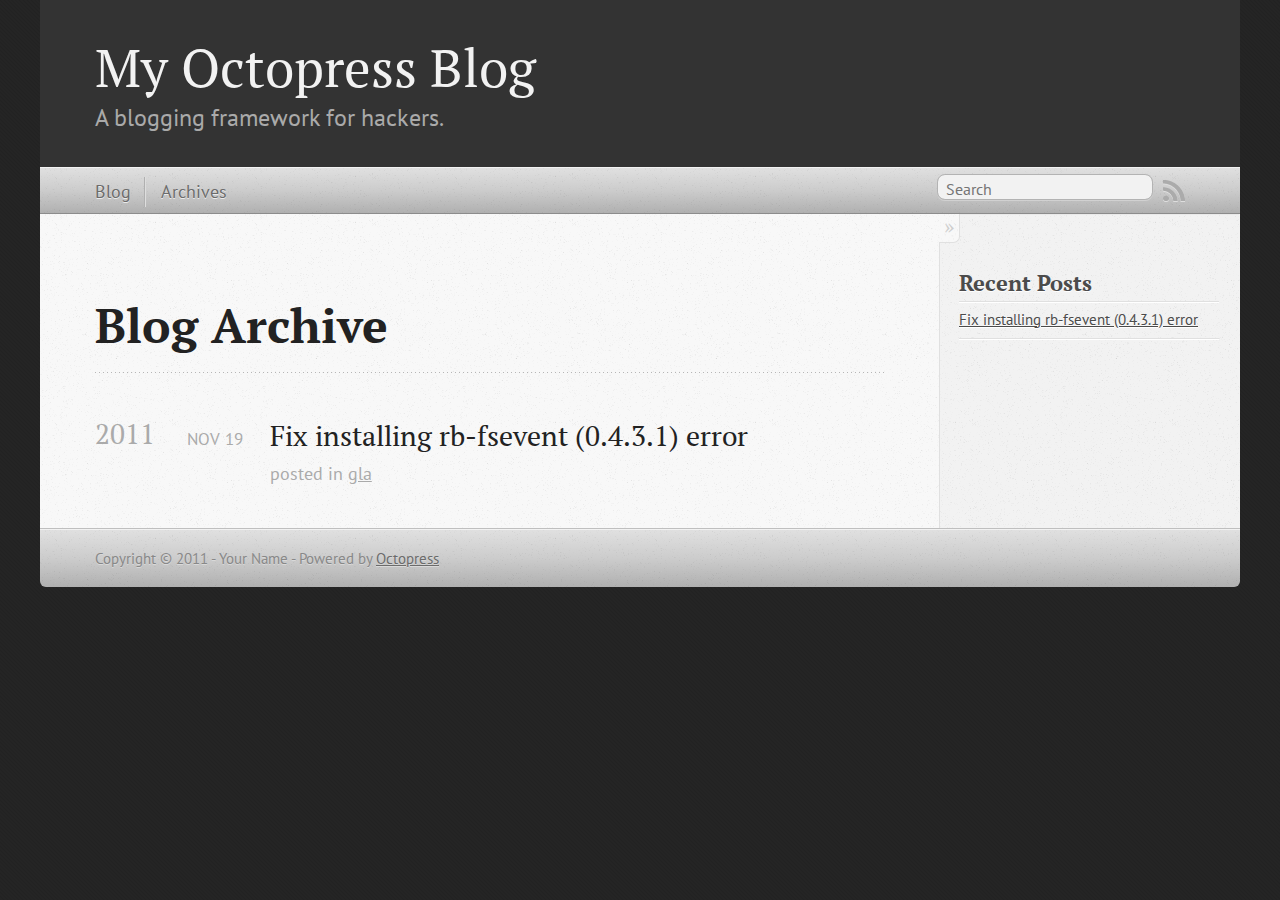
<file: blog/archives/index.html>
<!DOCTYPE html>
<!--[if IEMobile 7 ]><html class="no-js iem7"><![endif]-->
<!--[if lt IE 9]><html class="no-js lte-ie8"><![endif]-->
<!--[if (gt IE 8)|(gt IEMobile 7)|!(IEMobile)|!(IE)]><!--><html class="no-js" lang="en"><!--<![endif]-->
<head>
  <meta charset="utf-8">
  <title>Blog Archive - My Octopress Blog</title>
  <meta name="author" content="Your Name">

  
  <meta name="description" content=" Blog Archive 2011 Fix installing rb-fsevent (0.4.3.1) error
Nov 19 2011 posted in gla Recent Posts Fix installing rb-fsevent (0.4.3.1) error ">
  

  <!-- http://t.co/dKP3o1e -->
  <meta name="HandheldFriendly" content="True">
  <meta name="MobileOptimized" content="320">
  <meta name="viewport" content="width=device-width, initial-scale=1">

  
  <link rel="canonical" href="http://godhand.github.com/blog/archives">
  <link href="/favicon.png" rel="icon">
  <link href="/stylesheets/screen.css" media="screen, projection" rel="stylesheet" type="text/css">
  <script src="/javascripts/modernizr-2.0.js"></script>
  <script src="/javascripts/ender.js"></script>
  <script src="/javascripts/octopress.js" type="text/javascript"></script>
  <link href="/atom.xml" rel="alternate" title="My Octopress Blog" type="application/atom+xml">
  <!--Fonts from Google"s Web font directory at http://google.com/webfonts -->
<link href="http://fonts.googleapis.com/css?family=PT+Serif:regular,italic,bold,bolditalic" rel="stylesheet" type="text/css">
<link href="http://fonts.googleapis.com/css?family=PT+Sans:regular,italic,bold,bolditalic" rel="stylesheet" type="text/css">

  

</head>

<body   >
  <header role="banner"><hgroup>
  <h1><a href="/">My Octopress Blog</a></h1>
  
    <h2>A blogging framework for hackers.</h2>
  
</hgroup>

</header>
  <nav role="navigation"><ul class="subscription" data-subscription="rss">
  <li><a href="/atom.xml" rel="subscribe-rss" title="subscribe via RSS">RSS</a></li>
  
</ul>
<form action="http://google.com/search" method="get">
  <fieldset role="search">
    <input type="hidden" name="q" value="site:godhand.github.com" />
    <input class="search" type="text" name="q" results="0" placeholder="Search"/>
  </fieldset>
</form>
<ul class="main-navigation">
  <li><a href="/">Blog</a></li>
  <li><a href="/blog/archives">Archives</a></li>
</ul>

</nav>
  <div id="main">
    <div id="content">
      <div>
<article role="article">
  
  <header>
    <h1 class="entry-title">Blog Archive</h1>
    
  </header>
  
  <div id="blog-archives">



  
  <h2>2011</h2>

<article>
  
<h1><a href="/blog/2011/11/19/fix-installing-rb-fsevent-0-dot-4-3-dot-1-error/">Fix installing rb-fsevent (0.4.3.1) error</a></h1>
<time datetime="2011-11-19T20:36:00+08:00" pubdate><span class='month'>Nov</span> <span class='day'>19</span> <span class='year'>2011</span></time>

<footer>
  <span class="categories">posted in <a class='category' href='/blog/categories/gla/'>gla</a></span>
</footer>


</article>

</div>

  
</article>

</div>

<aside class="sidebar">
  
    <section>
  <h1>Recent Posts</h1>
  <ul id="recent_posts">
    
      <li class="post">
        <a href="/blog/2011/11/19/fix-installing-rb-fsevent-0-dot-4-3-dot-1-error/">Fix installing rb-fsevent (0.4.3.1) error</a>
      </li>
    
  </ul>
</section>






  
</aside>


    </div>
  </div>
  <footer role="contentinfo"><p>
  Copyright &copy; 2011 - Your Name -
  <span class="credit">Powered by <a href="http://octopress.org">Octopress</a></span>
</p>

</footer>
  







  <script type="text/javascript">
    (function(){
      var twitterWidgets = document.createElement('script');
      twitterWidgets.type = 'text/javascript';
      twitterWidgets.async = true;
      twitterWidgets.src = 'http://platform.twitter.com/widgets.js';
      document.getElementsByTagName('head')[0].appendChild(twitterWidgets);
    })();
  </script>





</body>
</html>
</file>
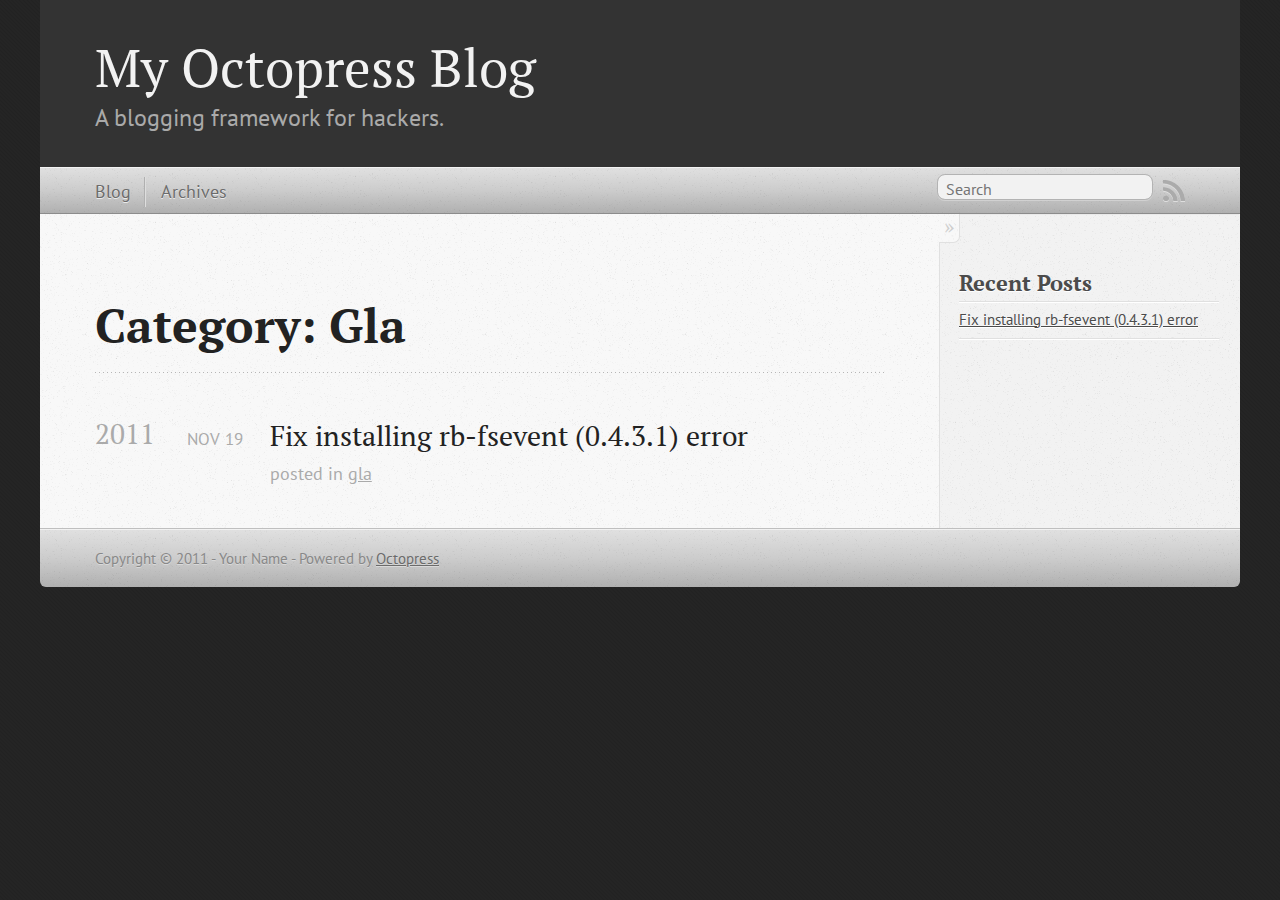
<file: blog/categories/gla/index.html>
<!DOCTYPE html>
<!--[if IEMobile 7 ]><html class="no-js iem7"><![endif]-->
<!--[if lt IE 9]><html class="no-js lte-ie8"><![endif]-->
<!--[if (gt IE 8)|(gt IEMobile 7)|!(IEMobile)|!(IE)]><!--><html class="no-js" lang="en"><!--<![endif]-->
<head>
  <meta charset="utf-8">
  <title>Category: gla - My Octopress Blog</title>
  <meta name="author" content="Your Name">

  
  <meta name="description" content="Category: gla">
  

  <!-- http://t.co/dKP3o1e -->
  <meta name="HandheldFriendly" content="True">
  <meta name="MobileOptimized" content="320">
  <meta name="viewport" content="width=device-width, initial-scale=1">

  
  <link rel="canonical" href="http://godhand.github.comblog/categories/gla">
  <link href="/favicon.png" rel="icon">
  <link href="/stylesheets/screen.css" media="screen, projection" rel="stylesheet" type="text/css">
  <script src="/javascripts/modernizr-2.0.js"></script>
  <script src="/javascripts/ender.js"></script>
  <script src="/javascripts/octopress.js" type="text/javascript"></script>
  <link href="/atom.xml" rel="alternate" title="My Octopress Blog" type="application/atom+xml">
  <!--Fonts from Google"s Web font directory at http://google.com/webfonts -->
<link href="http://fonts.googleapis.com/css?family=PT+Serif:regular,italic,bold,bolditalic" rel="stylesheet" type="text/css">
<link href="http://fonts.googleapis.com/css?family=PT+Sans:regular,italic,bold,bolditalic" rel="stylesheet" type="text/css">

  

</head>

<body   >
  <header role="banner"><hgroup>
  <h1><a href="/">My Octopress Blog</a></h1>
  
    <h2>A blogging framework for hackers.</h2>
  
</hgroup>

</header>
  <nav role="navigation"><ul class="subscription" data-subscription="rss">
  <li><a href="/atom.xml" rel="subscribe-rss" title="subscribe via RSS">RSS</a></li>
  
</ul>
<form action="http://google.com/search" method="get">
  <fieldset role="search">
    <input type="hidden" name="q" value="site:godhand.github.com" />
    <input class="search" type="text" name="q" results="0" placeholder="Search"/>
  </fieldset>
</form>
<ul class="main-navigation">
  <li><a href="/">Blog</a></li>
  <li><a href="/blog/archives">Archives</a></li>
</ul>

</nav>
  <div id="main">
    <div id="content">
      <div>
<article role="article">
  
  <header>
    <h1 class="entry-title">Category: Gla</h1>
    
  </header>
  
  <div id="blog-archives" class="category">



  
  <h2>2011</h2>

<article>
  
<h1><a href="/blog/2011/11/19/fix-installing-rb-fsevent-0-dot-4-3-dot-1-error/">Fix installing rb-fsevent (0.4.3.1) error</a></h1>
<time datetime="2011-11-19T20:36:00+08:00" pubdate><span class='month'>Nov</span> <span class='day'>19</span> <span class='year'>2011</span></time>

<footer>
  <span class="categories">posted in <a class='category' href='/blog/categories/gla/'>gla</a></span>
</footer>


</article>

</div>

  
</article>

</div>

<aside class="sidebar">
  
    <section>
  <h1>Recent Posts</h1>
  <ul id="recent_posts">
    
      <li class="post">
        <a href="/blog/2011/11/19/fix-installing-rb-fsevent-0-dot-4-3-dot-1-error/">Fix installing rb-fsevent (0.4.3.1) error</a>
      </li>
    
  </ul>
</section>






  
</aside>


    </div>
  </div>
  <footer role="contentinfo"><p>
  Copyright &copy; 2011 - Your Name -
  <span class="credit">Powered by <a href="http://octopress.org">Octopress</a></span>
</p>

</footer>
  







  <script type="text/javascript">
    (function(){
      var twitterWidgets = document.createElement('script');
      twitterWidgets.type = 'text/javascript';
      twitterWidgets.async = true;
      twitterWidgets.src = 'http://platform.twitter.com/widgets.js';
      document.getElementsByTagName('head')[0].appendChild(twitterWidgets);
    })();
  </script>





</body>
</html>
</file>
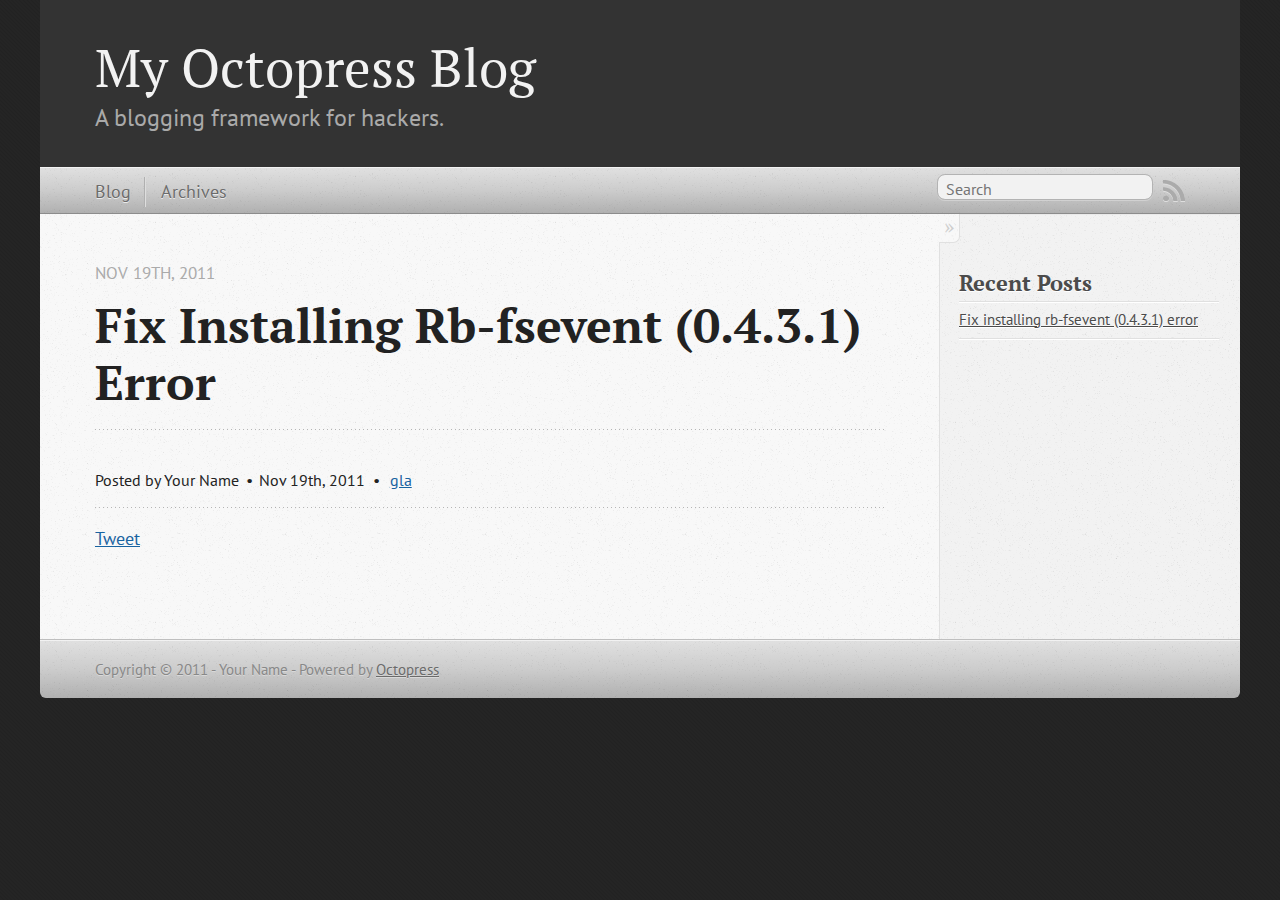
<file: blog/2011/11/19/fix-installing-rb-fsevent-0-dot-4-3-dot-1-error/index.html>
<!DOCTYPE html>
<!--[if IEMobile 7 ]><html class="no-js iem7"><![endif]-->
<!--[if lt IE 9]><html class="no-js lte-ie8"><![endif]-->
<!--[if (gt IE 8)|(gt IEMobile 7)|!(IEMobile)|!(IE)]><!--><html class="no-js" lang="en"><!--<![endif]-->
<head>
  <meta charset="utf-8">
  <title>Fix installing rb-fsevent (0.4.3.1) error - My Octopress Blog</title>
  <meta name="author" content="Your Name">

  
  <meta name="description" content="
">
  

  <!-- http://t.co/dKP3o1e -->
  <meta name="HandheldFriendly" content="True">
  <meta name="MobileOptimized" content="320">
  <meta name="viewport" content="width=device-width, initial-scale=1">

  
  <link rel="canonical" href="http://godhand.github.com/blog/2011/11/19/fix-installing-rb-fsevent-0-dot-4-3-dot-1-error">
  <link href="/favicon.png" rel="icon">
  <link href="/stylesheets/screen.css" media="screen, projection" rel="stylesheet" type="text/css">
  <script src="/javascripts/modernizr-2.0.js"></script>
  <script src="/javascripts/ender.js"></script>
  <script src="/javascripts/octopress.js" type="text/javascript"></script>
  <link href="/atom.xml" rel="alternate" title="My Octopress Blog" type="application/atom+xml">
  <!--Fonts from Google"s Web font directory at http://google.com/webfonts -->
<link href="http://fonts.googleapis.com/css?family=PT+Serif:regular,italic,bold,bolditalic" rel="stylesheet" type="text/css">
<link href="http://fonts.googleapis.com/css?family=PT+Sans:regular,italic,bold,bolditalic" rel="stylesheet" type="text/css">

  

</head>

<body   >
  <header role="banner"><hgroup>
  <h1><a href="/">My Octopress Blog</a></h1>
  
    <h2>A blogging framework for hackers.</h2>
  
</hgroup>

</header>
  <nav role="navigation"><ul class="subscription" data-subscription="rss">
  <li><a href="/atom.xml" rel="subscribe-rss" title="subscribe via RSS">RSS</a></li>
  
</ul>
<form action="http://google.com/search" method="get">
  <fieldset role="search">
    <input type="hidden" name="q" value="site:godhand.github.com" />
    <input class="search" type="text" name="q" results="0" placeholder="Search"/>
  </fieldset>
</form>
<ul class="main-navigation">
  <li><a href="/">Blog</a></li>
  <li><a href="/blog/archives">Archives</a></li>
</ul>

</nav>
  <div id="main">
    <div id="content">
      <div>
<article class="hentry" role="article">
  
  <header>
    
      <h1 class="entry-title">Fix Installing Rb-fsevent (0.4.3.1) Error</h1>
    
    
      <p class="meta">
        








  


<time datetime="2011-11-19T20:36:00+08:00" pubdate data-updated="true">Nov 19<span>th</span>, 2011</time>
        
      </p>
    
  </header>


<div class="entry-content">
</div>


  <footer>
    <p class="meta">
      
  

<span class="byline author vcard">Posted by <span class="fn">Your Name</span></span>

      








  


<time datetime="2011-11-19T20:36:00+08:00" pubdate data-updated="true">Nov 19<span>th</span>, 2011</time>
      

<span class="categories">
  
    <a class='category' href='/blog/categories/gla/'>gla</a>
  
</span>


    </p>
    
      <div class="sharing">
  
  <a href="http://twitter.com/share" class="twitter-share-button" data-url="http://godhand.github.com/blog/2011/11/19/fix-installing-rb-fsevent-0-dot-4-3-dot-1-error/" data-via="" data-counturl="http://godhand.github.com/blog/2011/11/19/fix-installing-rb-fsevent-0-dot-4-3-dot-1-error/" >Tweet</a>
  
  
  
</div>

    
    <p class="meta">
      
      
    </p>
  </footer>
</article>

</div>

<aside class="sidebar">
  
    <section>
  <h1>Recent Posts</h1>
  <ul id="recent_posts">
    
      <li class="post">
        <a href="/blog/2011/11/19/fix-installing-rb-fsevent-0-dot-4-3-dot-1-error/">Fix installing rb-fsevent (0.4.3.1) error</a>
      </li>
    
  </ul>
</section>






  
</aside>


    </div>
  </div>
  <footer role="contentinfo"><p>
  Copyright &copy; 2011 - Your Name -
  <span class="credit">Powered by <a href="http://octopress.org">Octopress</a></span>
</p>

</footer>
  







  <script type="text/javascript">
    (function(){
      var twitterWidgets = document.createElement('script');
      twitterWidgets.type = 'text/javascript';
      twitterWidgets.async = true;
      twitterWidgets.src = 'http://platform.twitter.com/widgets.js';
      document.getElementsByTagName('head')[0].appendChild(twitterWidgets);
    })();
  </script>





</body>
</html>
</file>
<file: stylesheets/screen.css>
html,body,div,span,applet,object,iframe,h1,h2,h3,h4,h5,h6,p,blockquote,pre,a,abbr,acronym,address,big,cite,code,del,dfn,em,img,ins,kbd,q,s,samp,small,strike,strong,sub,sup,tt,var,b,u,i,center,dl,dt,dd,ol,ul,li,fieldset,form,label,legend,table,caption,tbody,tfoot,thead,tr,th,td,article,aside,canvas,details,embed,figure,figcaption,footer,header,hgroup,menu,nav,output,ruby,section,summary,time,mark,audio,video{margin:0;padding:0;border:0;font-size:100%;font:inherit;vertical-align:baseline}body{line-height:1}ol,ul{list-style:none}table{border-collapse:collapse;border-spacing:0}caption,th,td{text-align:left;font-weight:normal;vertical-align:middle}q,blockquote{quotes:none}q:before,q:after,blockquote:before,blockquote:after{content:"";content:none}a img{border:none}article,aside,details,figcaption,figure,footer,header,hgroup,menu,nav,section,summary{display:block}article,aside,details,figcaption,figure,footer,header,hgroup,menu,nav,section,summary{display:block}a{color:#1863a1}a:visited{color:#751590}a:focus{color:#0181eb}a:hover{color:#0181eb}a:active{color:#01579f}aside.sidebar a{color:#1863a1}aside.sidebar a:focus{color:#0181eb}aside.sidebar a:hover{color:#0181eb}aside.sidebar a:active{color:#01579f}a{-moz-transition:color 0.3s;-webkit-transition:color 0.3s;-o-transition:color 0.3s;transition:color 0.3s}html{background:#252525 url('/images/line-tile.png?1321704189') top left}body > div{background:#f2f2f2 url('/images/noise.png?1321704189') top left;border-bottom:1px solid #bfbfbf}body > div > div{background:#f8f8f8 url('/images/noise.png?1321704189') top left;border-right:1px solid #e0e0e0}.heading,body > header h1,h1,h2,h3,h4,h5,h6{font-family:"PT Serif", "Georgia", "Helvetica Neue", Arial, sans-serif}.sans,body > header h2,body > nav form .search,body > nav a,article header p.meta,article > footer,#content .blog-index footer,html .gist .gist-file .gist-meta,#blog-archives a.category,#blog-archives time,aside.sidebar section,body > footer{font-family:"PT Sans", "Helvetica Neue", Arial, sans-serif}.serif,body,#content .blog-index a[rel=full-article]{font-family:"PT Serif", Georgia, Times, "Times New Roman", serif}.mono,pre,code,tt,p code,li code{font-family:Menlo, Monaco, "Andale Mono", "lucida console", "Courier New", monospace}body > header h1{font-size:2.2em;font-family:"PT Serif", "Georgia", "Helvetica Neue", Arial, sans-serif;font-weight:normal;line-height:1.2em;margin-bottom:0.6667em}body{line-height:1.5em;color:#222}h1{font-size:2.2em;line-height:1.2em}@media only screen and (min-width: 992px){body{font-size:1.15em}h1{font-size:2.6em;line-height:1.2em}}h1,h2,h3,h4,h5,h6{text-rendering:optimizelegibility;margin-bottom:1em;font-weight:bold}h2,section h1{font-size:1.5em}h3,section h2,section section h1{font-size:1.3em}h4,section h3,section section h2,section section section h1{font-size:1em}h5,section h4,section section h3{font-size:.9em}h6,section h5,section section h4,section section section h3{font-size:.8em}p,blockquote,ul,ol{margin-bottom:1.5em}ul{list-style-type:disc}ul ul{list-style-type:circle}ul ul ul{list-style-type:square}ol{list-style-type:decimal}ol ol{list-style-type:lower-alpha}ol ol ol{list-style-type:lower-roman}ul,ul ul,ul ol,ol,ol ul,ol ol{margin-left:1.3em}strong{font-weight:bold}em{font-style:italic}sup,sub{font-size:0.8em;position:relative;display:inline-block}sup{top:-0.5em}sub{bottom:-0.5em}q{font-style:italic}q:before{content:"\201C"}q:after{content:"\201D"}em,dfn{font-style:italic}strong,dfn{font-weight:bold}del,s{text-decoration:line-through}abbr,acronym{border-bottom:1px dotted;cursor:help}sub,sup{line-height:0}hr{margin-bottom:0.2em}small{font-size:.8em}big{font-size:1.2em}blockquote{font-style:italic;position:relative;font-size:1.2em;line-height:1.5em;padding-left:1em;border-left:4px solid rgba(170,170,170,0.5)}blockquote cite{font-style:italic}blockquote cite a{color:#aaa !important;word-wrap:break-word}blockquote cite:before{content:'\2014';padding-right:.3em;padding-left:.3em;color:#aaa}@media only screen and (min-width: 992px){blockquote{padding-left:1.5em;border-left-width:4px}}.pullquote-right:before,.pullquote-left:before{padding:0;border:none;content:attr(data-pullquote);float:right;width:45%;margin:.5em 0 1em 1.5em;position:relative;top:7px;font-size:1.4em;line-height:1.45em}.pullquote-left:before{float:left;margin:.5em 1.5em 1em 0}.force-wrap,article a,aside.sidebar a{white-space:-moz-pre-wrap;white-space:-pre-wrap;white-space:-o-pre-wrap;white-space:pre-wrap;word-wrap:break-word}.group,body > header,body > nav,body > footer,body #content > article,body #content > div > article,body #content > div > section,body div.pagination,aside.sidebar,#main,#content,.collapse-sidebar aside.sidebar{*zoom:1}.group:after,body > header:after,body > nav:after,body > footer:after,body #content > article:after,body #content > div > article:after,body #content > div > section:after,body div.pagination:after,aside.sidebar:after,#main:after,#content:after,.collapse-sidebar aside.sidebar:after{content:"";display:table;clear:both}body{-webkit-text-size-adjust:none;max-width:1200px;position:relative;margin:0 auto}body > header,body > nav,body > footer,body #content > article,body #content > div > article,body #content > div > section{padding-left:18px;padding-right:18px}@media only screen and (min-width: 480px){body > header,body > nav,body > footer,body #content > article,body #content > div > article,body #content > div > section{padding-left:25px;padding-right:25px}}@media only screen and (min-width: 768px){body > header,body > nav,body > footer,body #content > article,body #content > div > article,body #content > div > section{padding-left:35px;padding-right:35px}}@media only screen and (min-width: 992px){body > header,body > nav,body > footer,body #content > article,body #content > div > article,body #content > div > section{padding-left:55px;padding-right:55px}}body div.pagination{margin-left:18px;margin-right:18px}@media only screen and (min-width: 480px){body div.pagination{margin-left:25px;margin-right:25px}}@media only screen and (min-width: 768px){body div.pagination{margin-left:35px;margin-right:35px}}@media only screen and (min-width: 992px){body div.pagination{margin-left:55px;margin-right:55px}}body > header{font-size:1em;padding-top:1.5em;padding-bottom:1.5em}#content > div,#content > article{width:100%}aside.sidebar{float:none;padding:0 18px 1px;background-color:#f7f7f7;border-top:1px solid #e0e0e0}.flex-content,article img,article video,article .flash-video,aside.sidebar img{max-width:100%;height:auto}.basic-alignment.left,article img.left,article video.left,article .left.flash-video,aside.sidebar img.left{float:left;margin-right:1.5em}.basic-alignment.right,article img.right,article video.right,article .right.flash-video,aside.sidebar img.right{float:right;margin-left:1.5em}.basic-alignment.center,article img.center,article video.center,article .center.flash-video,aside.sidebar img.center{display:block;margin:0 auto 1.5em}.basic-alignment.left,article img.left,article video.left,article .left.flash-video,aside.sidebar img.left,.basic-alignment.right,article img.right,article video.right,article .right.flash-video,aside.sidebar img.right{margin-bottom:.8em}.toggle-sidebar,.no-sidebar .toggle-sidebar{display:none}@media only screen and (min-width: 750px){body.sidebar-footer aside.sidebar{float:none;width:auto;clear:left;margin:0;padding:0 35px 1px;background-color:#f7f7f7;border-top:1px solid #eaeaea}body.sidebar-footer aside.sidebar section.odd,body.sidebar-footer aside.sidebar section.even{float:left;width:48%}body.sidebar-footer aside.sidebar section.odd{margin-left:0}body.sidebar-footer aside.sidebar section.even{margin-left:4%}body.sidebar-footer aside.sidebar.thirds section{width:30%;margin-left:5%}body.sidebar-footer aside.sidebar.thirds section.first{margin-left:0;clear:both}}body.sidebar-footer #content{margin-right:0px}body.sidebar-footer .toggle-sidebar{display:none}@media only screen and (min-width: 550px){body > header{font-size:1em}}@media only screen and (min-width: 750px){aside.sidebar{float:none;width:auto;clear:left;margin:0;padding:0 35px 1px;background-color:#f7f7f7;border-top:1px solid #eaeaea}aside.sidebar section.odd,aside.sidebar section.even{float:left;width:48%}aside.sidebar section.odd{margin-left:0}aside.sidebar section.even{margin-left:4%}aside.sidebar.thirds section{width:30%;margin-left:5%}aside.sidebar.thirds section.first{margin-left:0;clear:both}}@media only screen and (min-width: 768px){body{-webkit-text-size-adjust:auto}body > header{font-size:1.2em}#main{padding:0;margin:0 auto}#content{margin-right:240px;position:relative}.no-sidebar #content{margin-right:0;border-right:0}.collapse-sidebar #content{margin-right:20px}#content > div,#content > article{padding-top:17.5px;padding-bottom:17.5px;float:left}aside.sidebar{width:210px;padding:0 15px 15px;background:none;clear:none;float:left;margin:0 -100% 0 0}aside.sidebar section{width:auto;margin-left:0}aside.sidebar section.odd,aside.sidebar section.even{float:none;width:auto;margin-left:0}.collapse-sidebar aside.sidebar{float:none;width:auto;clear:left;margin:0;padding:0 35px 1px;background-color:#f7f7f7;border-top:1px solid #eaeaea}.collapse-sidebar aside.sidebar section.odd,.collapse-sidebar aside.sidebar section.even{float:left;width:48%}.collapse-sidebar aside.sidebar section.odd{margin-left:0}.collapse-sidebar aside.sidebar section.even{margin-left:4%}.collapse-sidebar aside.sidebar.thirds section{width:30%;margin-left:5%}.collapse-sidebar aside.sidebar.thirds section.first{margin-left:0;clear:both}}@media only screen and (min-width: 992px){body > header{font-size:1.3em}#content{margin-right:300px}#content > div,#content > article{padding-top:27.5px;padding-bottom:27.5px}aside.sidebar{width:260px;padding:1.2em 20px 20px}.collapse-sidebar aside.sidebar{padding-left:55px;padding-right:55px}}@media only screen and (min-width: 768px){ul,ol{margin-left:0}}body > header{background:#333}body > header h1{display:inline-block;margin:0}body > header h1 a,body > header h1 a:visited,body > header h1 a:hover{color:#f2f2f2;text-decoration:none}body > header h2{margin:.2em 0 0;font-size:1em;color:#aaa;font-weight:normal}body > nav{position:relative;background-color:#ccc;background:url('/images/noise.png?1321704189'),-webkit-gradient(linear, 50% 0%, 50% 100%, color-stop(0%, #e0e0e0), color-stop(50%, #cccccc), color-stop(100%, #b0b0b0));background:url('/images/noise.png?1321704189'),-webkit-linear-gradient(#e0e0e0,#cccccc,#b0b0b0);background:url('/images/noise.png?1321704189'),-moz-linear-gradient(#e0e0e0,#cccccc,#b0b0b0);background:url('/images/noise.png?1321704189'),-o-linear-gradient(#e0e0e0,#cccccc,#b0b0b0);background:url('/images/noise.png?1321704189'),-ms-linear-gradient(#e0e0e0,#cccccc,#b0b0b0);background:url('/images/noise.png?1321704189'),linear-gradient(#e0e0e0,#cccccc,#b0b0b0);border-top:1px solid #f2f2f2;border-bottom:1px solid #8c8c8c;padding-top:.35em;padding-bottom:.35em}body > nav form{-moz-background-clip:padding;-webkit-background-clip:padding;-o-background-clip:padding-box;-ms-background-clip:padding-box;-khtml-background-clip:padding-box;background-clip:padding-box;margin:0;padding:0}body > nav form .search{padding:.3em .5em 0;font-size:.85em;line-height:1.1em;width:95%;-moz-border-radius:0.5em;-webkit-border-radius:0.5em;-o-border-radius:0.5em;-ms-border-radius:0.5em;-khtml-border-radius:0.5em;border-radius:0.5em;-moz-background-clip:padding;-webkit-background-clip:padding;-o-background-clip:padding-box;-ms-background-clip:padding-box;-khtml-background-clip:padding-box;background-clip:padding-box;-moz-box-shadow:#d1d1d1 0 1px;-webkit-box-shadow:#d1d1d1 0 1px;-o-box-shadow:#d1d1d1 0 1px;box-shadow:#d1d1d1 0 1px;background-color:#f2f2f2;border:1px solid #b3b3b3;color:#888}body > nav form .search:focus{color:#444;border-color:#80b1df;-moz-box-shadow:#80b1df 0 0 4px,#80b1df 0 0 3px inset;-webkit-box-shadow:#80b1df 0 0 4px,#80b1df 0 0 3px inset;-o-box-shadow:#80b1df 0 0 4px,#80b1df 0 0 3px inset;box-shadow:#80b1df 0 0 4px,#80b1df 0 0 3px inset;background-color:#fff;outline:none}body > nav fieldset[role=search]{float:right;width:48%}body > nav fieldset.mobile-nav{float:left;width:48%}body > nav fieldset.mobile-nav select{width:100%;font-size:.8em;border:1px solid #888}body > nav ul{display:none}@media only screen and (min-width: 550px){body > nav{font-size:.9em}body > nav ul{margin:0;padding:0;border:0;overflow:hidden;*zoom:1;float:left;display:block;padding-top:.15em}body > nav ul li{list-style-image:none;list-style-type:none;margin-left:0px;white-space:nowrap;display:inline;float:left;padding-left:0;padding-right:0}body > nav ul li:first-child,body > nav ul li.first{padding-left:0}body > nav ul li:last-child{padding-right:0}body > nav ul li.last{padding-right:0}body > nav ul.subscription{margin-left:.8em;float:right}body > nav ul.subscription li:last-child a{padding-right:0}body > nav ul li{margin:0}body > nav a{color:#6b6b6b;text-shadow:#ebebeb 0 1px;float:left;text-decoration:none;font-size:1.1em;padding:.1em 0;line-height:1.5em}body > nav a:visited{color:#6b6b6b}body > nav a:hover{color:#2b2b2b}body > nav li + li{border-left:1px solid #b0b0b0;margin-left:.8em}body > nav li + li a{padding-left:.8em;border-left:1px solid #dedede}body > nav form{float:right;text-align:left;padding-left:.8em;width:175px}body > nav form .search{width:93%;font-size:.95em;line-height:1.2em}body > nav ul[data-subscription$=email] + form{width:97px}body > nav ul[data-subscription$=email] + form .search{width:91%}body > nav fieldset.mobile-nav{display:none}body > nav fieldset[role=search]{width:99%}}@media only screen and (min-width: 992px){body > nav form{width:215px}body > nav ul[data-subscription$=email] + form{width:147px}}.no-placeholder body > nav .search{background:#f2f2f2 url('/images/search.png?1321704189') 0.3em 0.25em no-repeat;text-indent:1.3em}@media only screen and (min-width: 550px){.maskImage body > nav ul[data-subscription$=email] + form{width:123px}}@media only screen and (min-width: 992px){.maskImage body > nav ul[data-subscription$=email] + form{width:173px}}.maskImage ul.subscription{position:relative;top:.2em}.maskImage ul.subscription li,.maskImage ul.subscription a{border:0;padding:0}.maskImage a[rel=subscribe-rss]{position:relative;top:0px;text-indent:-999999em;background-color:#dedede;border:0;padding:0}.maskImage a[rel=subscribe-rss],.maskImage a[rel=subscribe-rss]:after{-moz-mask-image:url('/images/rss.png?1321704189');-webkit-mask-image:url('/images/rss.png?1321704189');-o-mask-image:url('/images/rss.png?1321704189');-ms-mask-image:url('/images/rss.png?1321704189');-khtml-mask-image:url('/images/rss.png?1321704189');mask-image:url('/images/rss.png?1321704189');-moz-mask-repeat:no-repeat;-webkit-mask-repeat:no-repeat;-o-mask-repeat:no-repeat;-ms-mask-repeat:no-repeat;-khtml-mask-repeat:no-repeat;mask-repeat:no-repeat;width:22px;height:22px}.maskImage a[rel=subscribe-rss]:after{content:"";position:absolute;top:-1px;left:0;background-color:#ababab}.maskImage a[rel=subscribe-rss]:hover:after{background-color:#9e9e9e}.maskImage a[rel=subscribe-email]{position:relative;top:0px;text-indent:-999999em;background-color:#dedede;border:0;padding:0}.maskImage a[rel=subscribe-email],.maskImage a[rel=subscribe-email]:after{-moz-mask-image:url('/images/email.png?1321704189');-webkit-mask-image:url('/images/email.png?1321704189');-o-mask-image:url('/images/email.png?1321704189');-ms-mask-image:url('/images/email.png?1321704189');-khtml-mask-image:url('/images/email.png?1321704189');mask-image:url('/images/email.png?1321704189');-moz-mask-repeat:no-repeat;-webkit-mask-repeat:no-repeat;-o-mask-repeat:no-repeat;-ms-mask-repeat:no-repeat;-khtml-mask-repeat:no-repeat;mask-repeat:no-repeat;width:28px;height:22px}.maskImage a[rel=subscribe-email]:after{content:"";position:absolute;top:-1px;left:0;background-color:#ababab}.maskImage a[rel=subscribe-email]:hover:after{background-color:#9e9e9e}article{overflow:hidden;padding-top:1em}article header{position:relative;padding-top:2em;padding-bottom:1em;margin-bottom:1em;background:url('[data-uri]') bottom left repeat-x}article header h1{margin:0}article header h1 a{text-decoration:none}article header h1 a:hover{text-decoration:underline}article header p{font-size:.9em;color:#aaa;margin:0}article header p.meta{text-transform:uppercase;position:absolute;top:0}@media only screen and (min-width: 768px){article header{margin-bottom:1.5em;padding-bottom:1em;background:url('[data-uri]') bottom left repeat-x}}article h2{padding-top:0.8em;background:url('[data-uri]') top left repeat-x}.entry-content article h2:first-child,article header + h2{padding-top:0}article h2:first-child,article header + h2{background:none}article .feature{padding-top:.5em;margin-bottom:1em;padding-bottom:1em;background:url('[data-uri]') bottom left repeat-x;font-size:2.0em;font-style:italic;line-height:1.3em}article img,article video,article .flash-video{-moz-border-radius:0.3em;-webkit-border-radius:0.3em;-o-border-radius:0.3em;-ms-border-radius:0.3em;-khtml-border-radius:0.3em;border-radius:0.3em;-moz-box-shadow:rgba(0,0,0,0.15) 0 1px 4px;-webkit-box-shadow:rgba(0,0,0,0.15) 0 1px 4px;-o-box-shadow:rgba(0,0,0,0.15) 0 1px 4px;box-shadow:rgba(0,0,0,0.15) 0 1px 4px;-moz-box-sizing:border-box;-webkit-box-sizing:border-box;-ms-box-sizing:border-box;box-sizing:border-box;border:white 0.5em solid}article video,article .flash-video{margin:0 auto 1.5em}article video{display:block;width:100%}article .flash-video > div{position:relative;display:block;padding-bottom:56.25%;padding-top:1px;height:0;overflow:hidden}article .flash-video > div iframe,article .flash-video > div object,article .flash-video > div embed{position:absolute;top:0;left:0;width:100%;height:100%}article > footer{padding-bottom:2.5em;margin-top:2em}article > footer p.meta{margin-bottom:.8em;font-size:.85em;clear:both;overflow:hidden}.blog-index article + article{background:url('[data-uri]') top left repeat-x}#content .blog-index{padding-top:0;padding-bottom:0}#content .blog-index article{padding-top:2em}#content .blog-index article header{background:none;padding-bottom:0}#content .blog-index article h1{font-size:2.2em}#content .blog-index article h1 a{color:inherit}#content .blog-index article h1 a:hover{color:#0181eb}#content .blog-index a[rel=full-article]{background:#ebebeb;display:inline-block;padding:.4em .8em;margin-right:.5em;text-decoration:none;color:#666;-moz-transition:background-color 0.5s;-webkit-transition:background-color 0.5s;-o-transition:background-color 0.5s;transition:background-color 0.5s}#content .blog-index a[rel=full-article]:hover{background:#0181eb;text-shadow:none;color:#f8f8f8}#content .blog-index footer{margin-top:1em}.separator,article > footer .byline + time:before,article > footer time + time:before,article > footer .comments:before,article > footer .byline ~ .categories:before{content:"\2022 ";padding:0 .4em 0 .2em;display:inline-block}#content div.pagination{text-align:center;font-size:.95em;position:relative;background:url('[data-uri]') top left repeat-x;padding-top:1.5em;padding-bottom:1.5em}#content div.pagination a{text-decoration:none;color:#aaa}#content div.pagination a.prev{position:absolute;left:0}#content div.pagination a.next{position:absolute;right:0}#content div.pagination a:hover{color:#0181eb}#content div.pagination a[href*=archive]:before,#content div.pagination a[href*=archive]:after{content:'\2014';padding:0 .3em}p.meta + .sharing{padding-top:1em;padding-left:0;background:url('[data-uri]') top left repeat-x}.highlight,html .gist .gist-file .gist-syntax .gist-highlight{border:1px solid #05232b !important}.highlight table td.code,html .gist .gist-file .gist-syntax .gist-highlight table td.code{width:100%}.highlight .line-numbers,html .gist .gist-file .gist-syntax .gist-highlight .line-numbers{text-align:right;font-size:13px;line-height:1.45em;background:#073642 url('/images/noise.png?1321704189') top left !important;border-right:1px solid #00232c !important;-moz-box-shadow:#083e4b -1px 0 inset;-webkit-box-shadow:#083e4b -1px 0 inset;-o-box-shadow:#083e4b -1px 0 inset;box-shadow:#083e4b -1px 0 inset;text-shadow:#021014 0 -1px;padding:.8em !important;-moz-border-radius:0;-webkit-border-radius:0;-o-border-radius:0;-ms-border-radius:0;-khtml-border-radius:0;border-radius:0}.highlight .line-numbers span,html .gist .gist-file .gist-syntax .gist-highlight .line-numbers span{color:#586e75 !important}figure.code,.gist-file,pre{-moz-box-shadow:rgba(0,0,0,0.06) 0 0 10px;-webkit-box-shadow:rgba(0,0,0,0.06) 0 0 10px;-o-box-shadow:rgba(0,0,0,0.06) 0 0 10px;box-shadow:rgba(0,0,0,0.06) 0 0 10px}figure.code .highlight pre,.gist-file .highlight pre,pre .highlight pre{-moz-box-shadow:none;-webkit-box-shadow:none;-o-box-shadow:none;box-shadow:none}html .gist .gist-file{margin-bottom:1.8em;position:relative;border:none;padding-top:26px !important}html .gist .gist-file .gist-syntax{border-bottom:0 !important;background:none !important}html .gist .gist-file .gist-syntax .gist-highlight{background:#002b36 !important}html .gist .gist-file .gist-meta{padding:.6em 0.8em;border:1px solid #083e4b !important;color:#586e75;font-size:.7em !important;background:#073642 url('/images/noise.png?1321704189') top left;line-height:1.5em}html .gist .gist-file .gist-meta a{color:#75878b !important;text-decoration:none}html .gist .gist-file .gist-meta a:hover{text-decoration:underline}html .gist .gist-file .gist-meta a:hover{color:#93a1a1 !important}html .gist .gist-file .gist-meta a[href*='#file']{position:absolute;top:0;left:0;right:-10px;color:#474747 !important}html .gist .gist-file .gist-meta a[href*='#file']:hover{color:#1863a1 !important}html .gist .gist-file .gist-meta a[href*=raw]{top:.4em}pre{background:#002b36 url('/images/noise.png?1321704189') top left;-moz-border-radius:0.4em;-webkit-border-radius:0.4em;-o-border-radius:0.4em;-ms-border-radius:0.4em;-khtml-border-radius:0.4em;border-radius:0.4em;border:1px solid #05232b;line-height:1.45em;font-size:13px;margin-bottom:2.1em;padding:.8em 1em;color:#93a1a1;overflow:auto}h3.filename + pre{-moz-border-radius-topleft:0px;-webkit-border-top-left-radius:0px;-o-border-top-left-radius:0px;-ms-border-top-left-radius:0px;-khtml-border-top-left-radius:0px;border-top-left-radius:0px;-moz-border-radius-topright:0px;-webkit-border-top-right-radius:0px;-o-border-top-right-radius:0px;-ms-border-top-right-radius:0px;-khtml-border-top-right-radius:0px;border-top-right-radius:0px}p code,li code{display:inline-block;white-space:no-wrap;background:#fff;font-size:.8em;line-height:1.5em;color:#555;border:1px solid #ddd;-moz-border-radius:0.4em;-webkit-border-radius:0.4em;-o-border-radius:0.4em;-ms-border-radius:0.4em;-khtml-border-radius:0.4em;border-radius:0.4em;padding:0 .3em;margin:-1px 0}p pre code,li pre code{font-size:1em !important;background:none;border:none}.pre-code,html .gist .gist-file .gist-syntax .gist-highlight pre,.highlight code{font-family:Menlo,Monaco,"Andale Mono","lucida console","Courier New",monospace !important;overflow:scroll;overflow-y:hidden;display:block;padding:.8em !important;overflow-x:auto;line-height:1.45em;background:#002b36 url('/images/noise.png?1321704189') top left !important;color:#93a1a1 !important}.pre-code *::-moz-selection,html .gist .gist-file .gist-syntax .gist-highlight pre *::-moz-selection,.highlight code *::-moz-selection{background:#386774;color:inherit;text-shadow:#002b36 0 1px}.pre-code *::-webkit-selection,html .gist .gist-file .gist-syntax .gist-highlight pre *::-webkit-selection,.highlight code *::-webkit-selection{background:#386774;color:inherit;text-shadow:#002b36 0 1px}.pre-code *::selection,html .gist .gist-file .gist-syntax .gist-highlight pre *::selection,.highlight code *::selection{background:#386774;color:inherit;text-shadow:#002b36 0 1px}.pre-code span,html .gist .gist-file .gist-syntax .gist-highlight pre span,.highlight code span{color:#93a1a1 !important}.pre-code span,html .gist .gist-file .gist-syntax .gist-highlight pre span,.highlight code span{font-style:normal !important;font-weight:normal !important}.pre-code .c,html .gist .gist-file .gist-syntax .gist-highlight pre .c,.highlight code .c{color:#586e75 !important;font-style:italic !important}.pre-code .cm,html .gist .gist-file .gist-syntax .gist-highlight pre .cm,.highlight code .cm{color:#586e75 !important;font-style:italic !important}.pre-code .cp,html .gist .gist-file .gist-syntax .gist-highlight pre .cp,.highlight code .cp{color:#586e75 !important;font-style:italic !important}.pre-code .c1,html .gist .gist-file .gist-syntax .gist-highlight pre .c1,.highlight code .c1{color:#586e75 !important;font-style:italic !important}.pre-code .cs,html .gist .gist-file .gist-syntax .gist-highlight pre .cs,.highlight code .cs{color:#586e75 !important;font-weight:bold !important;font-style:italic !important}.pre-code .err,html .gist .gist-file .gist-syntax .gist-highlight pre .err,.highlight code .err{color:#dc322f !important;background:none !important}.pre-code .k,html .gist .gist-file .gist-syntax .gist-highlight pre .k,.highlight code .k{color:#cb4b16 !important}.pre-code .o,html .gist .gist-file .gist-syntax .gist-highlight pre .o,.highlight code .o{color:#93a1a1 !important;font-weight:bold !important}.pre-code .p,html .gist .gist-file .gist-syntax .gist-highlight pre .p,.highlight code .p{color:#93a1a1 !important}.pre-code .ow,html .gist .gist-file .gist-syntax .gist-highlight pre .ow,.highlight code .ow{color:#2aa198 !important;font-weight:bold !important}.pre-code .gd,html .gist .gist-file .gist-syntax .gist-highlight pre .gd,.highlight code .gd{color:#93a1a1 !important;background-color:#372c34 !important;display:inline-block}.pre-code .gd .x,html .gist .gist-file .gist-syntax .gist-highlight pre .gd .x,.highlight code .gd .x{color:#93a1a1 !important;background-color:#4d2d33 !important;display:inline-block}.pre-code .ge,html .gist .gist-file .gist-syntax .gist-highlight pre .ge,.highlight code .ge{color:#93a1a1 !important;font-style:italic !important}.pre-code .gh,html .gist .gist-file .gist-syntax .gist-highlight pre .gh,.highlight code .gh{color:#586e75 !important}.pre-code .gi,html .gist .gist-file .gist-syntax .gist-highlight pre .gi,.highlight code .gi{color:#93a1a1 !important;background-color:#1a412b !important;display:inline-block}.pre-code .gi .x,html .gist .gist-file .gist-syntax .gist-highlight pre .gi .x,.highlight code .gi .x{color:#93a1a1 !important;background-color:#355720 !important;display:inline-block}.pre-code .gs,html .gist .gist-file .gist-syntax .gist-highlight pre .gs,.highlight code .gs{color:#93a1a1 !important;font-weight:bold !important}.pre-code .gu,html .gist .gist-file .gist-syntax .gist-highlight pre .gu,.highlight code .gu{color:#6c71c4 !important}.pre-code .kc,html .gist .gist-file .gist-syntax .gist-highlight pre .kc,.highlight code .kc{color:#859900 !important;font-weight:bold !important}.pre-code .kd,html .gist .gist-file .gist-syntax .gist-highlight pre .kd,.highlight code .kd{color:#268bd2 !important}.pre-code .kp,html .gist .gist-file .gist-syntax .gist-highlight pre .kp,.highlight code .kp{color:#cb4b16 !important;font-weight:bold !important}.pre-code .kr,html .gist .gist-file .gist-syntax .gist-highlight pre .kr,.highlight code .kr{color:#d33682 !important;font-weight:bold !important}.pre-code .kt,html .gist .gist-file .gist-syntax .gist-highlight pre .kt,.highlight code .kt{color:#2aa198 !important}.pre-code .n,html .gist .gist-file .gist-syntax .gist-highlight pre .n,.highlight code .n{color:#268bd2 !important}.pre-code .na,html .gist .gist-file .gist-syntax .gist-highlight pre .na,.highlight code .na{color:#268bd2 !important}.pre-code .nb,html .gist .gist-file .gist-syntax .gist-highlight pre .nb,.highlight code .nb{color:#859900 !important}.pre-code .nc,html .gist .gist-file .gist-syntax .gist-highlight pre .nc,.highlight code .nc{color:#d33682 !important}.pre-code .no,html .gist .gist-file .gist-syntax .gist-highlight pre .no,.highlight code .no{color:#b58900 !important}.pre-code .nl,html .gist .gist-file .gist-syntax .gist-highlight pre .nl,.highlight code .nl{color:#859900 !important}.pre-code .ne,html .gist .gist-file .gist-syntax .gist-highlight pre .ne,.highlight code .ne{color:#268bd2 !important;font-weight:bold !important}.pre-code .nf,html .gist .gist-file .gist-syntax .gist-highlight pre .nf,.highlight code .nf{color:#268bd2 !important;font-weight:bold !important}.pre-code .nn,html .gist .gist-file .gist-syntax .gist-highlight pre .nn,.highlight code .nn{color:#b58900 !important}.pre-code .nt,html .gist .gist-file .gist-syntax .gist-highlight pre .nt,.highlight code .nt{color:#268bd2 !important;font-weight:bold !important}.pre-code .nx,html .gist .gist-file .gist-syntax .gist-highlight pre .nx,.highlight code .nx{color:#b58900 !important}.pre-code .vg,html .gist .gist-file .gist-syntax .gist-highlight pre .vg,.highlight code .vg{color:#268bd2 !important}.pre-code .vi,html .gist .gist-file .gist-syntax .gist-highlight pre .vi,.highlight code .vi{color:#268bd2 !important}.pre-code .nv,html .gist .gist-file .gist-syntax .gist-highlight pre .nv,.highlight code .nv{color:#268bd2 !important}.pre-code .mf,html .gist .gist-file .gist-syntax .gist-highlight pre .mf,.highlight code .mf{color:#2aa198 !important}.pre-code .m,html .gist .gist-file .gist-syntax .gist-highlight pre .m,.highlight code .m{color:#2aa198 !important}.pre-code .mh,html .gist .gist-file .gist-syntax .gist-highlight pre .mh,.highlight code .mh{color:#2aa198 !important}.pre-code .mi,html .gist .gist-file .gist-syntax .gist-highlight pre .mi,.highlight code .mi{color:#2aa198 !important}.pre-code .s,html .gist .gist-file .gist-syntax .gist-highlight pre .s,.highlight code .s{color:#2aa198 !important}.pre-code .sd,html .gist .gist-file .gist-syntax .gist-highlight pre .sd,.highlight code .sd{color:#2aa198 !important}.pre-code .s2,html .gist .gist-file .gist-syntax .gist-highlight pre .s2,.highlight code .s2{color:#2aa198 !important}.pre-code .se,html .gist .gist-file .gist-syntax .gist-highlight pre .se,.highlight code .se{color:#dc322f !important}.pre-code .si,html .gist .gist-file .gist-syntax .gist-highlight pre .si,.highlight code .si{color:#268bd2 !important}.pre-code .sr,html .gist .gist-file .gist-syntax .gist-highlight pre .sr,.highlight code .sr{color:#2aa198 !important}.pre-code .s1,html .gist .gist-file .gist-syntax .gist-highlight pre .s1,.highlight code .s1{color:#2aa198 !important}.pre-code div .gd,html .gist .gist-file .gist-syntax .gist-highlight pre div .gd,.highlight code div .gd,.pre-code div .gd .x,html .gist .gist-file .gist-syntax .gist-highlight pre div .gd .x,.highlight code div .gd .x,.pre-code div .gi,html .gist .gist-file .gist-syntax .gist-highlight pre div .gi,.highlight code div .gi,.pre-code div .gi .x,html .gist .gist-file .gist-syntax .gist-highlight pre div .gi .x,.highlight code div .gi .x{display:inline-block;width:100%}.highlight,.gist-highlight{margin-bottom:1.8em;background:#002b36;overflow-y:hidden;overflow-x:auto}.highlight pre,.gist-highlight pre{background:none;-moz-border-radius:none;-webkit-border-radius:none;-o-border-radius:none;-ms-border-radius:none;-khtml-border-radius:none;border-radius:none;border:none;padding:0;margin-bottom:0}pre::-webkit-scrollbar,.highlight::-webkit-scrollbar,.gist-highlight::-webkit-scrollbar{height:.5em;background:rgba(255,255,255,0.15)}pre::-webkit-scrollbar-thumb:horizontal,.highlight::-webkit-scrollbar-thumb:horizontal,.gist-highlight::-webkit-scrollbar-thumb:horizontal{background:rgba(255,255,255,0.2);-webkit-border-radius:4px;border-radius:4px}.highlight code{background:#000}figure.code{background:none;padding:0;border:0;margin-bottom:1.5em}figure.code pre{margin-bottom:0}figure.code figcaption{position:relative}figure.code .highlight{margin-bottom:0}.code-title,html .gist .gist-file .gist-meta a[href*='#file'],h3.filename,figure.code figcaption{text-align:center;font-size:13px;line-height:2em;text-shadow:#cbcccc 0 1px 0;color:#474747;font-weight:normal;margin-bottom:0;-moz-border-radius-topleft:5px;-webkit-border-top-left-radius:5px;-o-border-top-left-radius:5px;-ms-border-top-left-radius:5px;-khtml-border-top-left-radius:5px;border-top-left-radius:5px;-moz-border-radius-topright:5px;-webkit-border-top-right-radius:5px;-o-border-top-right-radius:5px;-ms-border-top-right-radius:5px;-khtml-border-top-right-radius:5px;border-top-right-radius:5px;font-family:"Helvetica Neue", Arial, "Lucida Grande", "Lucida Sans Unicode", Lucida, sans-serif;background:#aaa url('/images/code_bg.png?1321704189') top repeat-x;border:1px solid #565656;border-top-color:#cbcbcb;border-left-color:#a5a5a5;border-right-color:#a5a5a5;border-bottom:0}.download-source,html .gist .gist-file .gist-meta a[href*=raw],figure.code figcaption a{position:absolute;right:.8em;text-decoration:none;color:#666 !important;z-index:1;font-size:13px;text-shadow:#cbcccc 0 1px 0;padding-left:3em}.download-source:hover,html .gist .gist-file .gist-meta a[href*=raw]:hover,figure.code figcaption a:hover{text-decoration:underline}#archive #content > div,#archive #content > div > article{padding-top:0}#blog-archives{color:#aaa}#blog-archives article{padding:1em 0 1em;position:relative;background:url('[data-uri]') bottom left repeat-x}#blog-archives article:last-child{background:none}#blog-archives article footer{padding:0;margin:0}#blog-archives h1{color:#222;margin-bottom:.3em}#blog-archives h2{display:none}#blog-archives h1{font-size:1.5em}#blog-archives h1 a{text-decoration:none;color:inherit;font-weight:normal;display:inline-block}#blog-archives h1 a:hover{text-decoration:underline}#blog-archives h1 a:hover{color:#0181eb}#blog-archives a.category,#blog-archives time{color:#aaa}#blog-archives .entry-content{display:none}#blog-archives time{font-size:.9em;line-height:1.2em}#blog-archives time .month,#blog-archives time .day{display:inline-block}#blog-archives time .month{text-transform:uppercase}#blog-archives p{margin-bottom:1em}#blog-archives a,#blog-archives .entry-content a{color:inherit}#blog-archives a:hover,#blog-archives .entry-content a:hover{color:#0181eb}#blog-archives a:hover{color:#0181eb}@media only screen and (min-width: 550px){#blog-archives article{margin-left:5em}#blog-archives h2{margin-bottom:.3em;font-weight:normal;display:inline-block;position:relative;top:-1px;float:left}#blog-archives h2:first-child{padding-top:.75em}#blog-archives time{position:absolute;text-align:right;left:0em;top:1.8em}#blog-archives .year{display:none}#blog-archives article{padding-left:4.5em;padding-bottom:.7em}#blog-archives a.category{line-height:1.1em}}#content > .category article{margin-left:0;padding-left:6.8em}#content > .category .year{display:inline}.side-shadow-border,aside.sidebar section h1,aside.sidebar li{-moz-box-shadow:#fff 0 1px;-webkit-box-shadow:#fff 0 1px;-o-box-shadow:#fff 0 1px;box-shadow:#fff 0 1px}aside.sidebar{color:#4b4b4b;text-shadow:#fff 0 1px}aside.sidebar section{font-size:.8em;line-height:1.4em;margin-bottom:1.5em}aside.sidebar section h1{margin:1.5em 0 0;padding-bottom:.2em;border-bottom:1px solid #e0e0e0}aside.sidebar section h1 + p{padding-top:.4em}aside.sidebar img{-moz-border-radius:0.3em;-webkit-border-radius:0.3em;-o-border-radius:0.3em;-ms-border-radius:0.3em;-khtml-border-radius:0.3em;border-radius:0.3em;-moz-box-shadow:rgba(0,0,0,0.15) 0 1px 4px;-webkit-box-shadow:rgba(0,0,0,0.15) 0 1px 4px;-o-box-shadow:rgba(0,0,0,0.15) 0 1px 4px;box-shadow:rgba(0,0,0,0.15) 0 1px 4px;-moz-box-sizing:border-box;-webkit-box-sizing:border-box;-ms-box-sizing:border-box;box-sizing:border-box;border:#fff 0.3em solid}aside.sidebar ul{margin-bottom:0.5em;margin-left:0}aside.sidebar li{list-style:none;padding:.5em 0;margin:0;border-bottom:1px solid #e0e0e0}aside.sidebar li p:last-child{margin-bottom:0}aside.sidebar a{color:inherit;-moz-transition:color 0.5s;-webkit-transition:color 0.5s;-o-transition:color 0.5s;transition:color 0.5s}aside.sidebar:hover a{color:#1863a1}aside.sidebar:hover a:hover{color:#0181eb}.aside-alt-link,#tweets a[href*='twitter.com/search'],#pinboard_linkroll .pin-tag{color:#7e7e7e}.aside-alt-link:hover,#tweets a[href*='twitter.com/search']:hover,#pinboard_linkroll .pin-tag:hover{color:#0181eb}@media only screen and (min-width: 768px){.toggle-sidebar{outline:none;position:absolute;right:-10px;top:0;bottom:0;display:inline-block;text-decoration:none;color:#cecece;width:9px;cursor:pointer}.toggle-sidebar:hover{background:#e9e9e9;background:-webkit-gradient(linear, 0% 50%, 100% 50%, color-stop(0%, rgba(224,224,224,0.5)), color-stop(100%, rgba(224,224,224,0)));background:-webkit-linear-gradient(left, rgba(224,224,224,0.5),rgba(224,224,224,0));background:-moz-linear-gradient(left, rgba(224,224,224,0.5),rgba(224,224,224,0));background:-o-linear-gradient(left, rgba(224,224,224,0.5),rgba(224,224,224,0));background:-ms-linear-gradient(left, rgba(224,224,224,0.5),rgba(224,224,224,0));background:linear-gradient(left, rgba(224,224,224,0.5),rgba(224,224,224,0))}.toggle-sidebar:after{position:absolute;right:-11px;top:0;width:20px;font-size:1.2em;line-height:1.1em;padding-bottom:.15em;-moz-border-radius-bottomright:0.3em;-webkit-border-bottom-right-radius:0.3em;-o-border-bottom-right-radius:0.3em;-ms-border-bottom-right-radius:0.3em;-khtml-border-bottom-right-radius:0.3em;border-bottom-right-radius:0.3em;text-align:center;background:#f8f8f8 url('/images/noise.png?1321704189') top left;border-bottom:1px solid #e0e0e0;border-right:1px solid #e0e0e0;content:"\00BB";text-indent:-1px}.collapse-sidebar .toggle-sidebar{text-indent:0px;right:-20px;width:19px}.collapse-sidebar .toggle-sidebar:hover{background:#e9e9e9}.collapse-sidebar .toggle-sidebar:after{border-left:1px solid #e0e0e0;text-shadow:#fff 0 1px;content:"\00AB";left:0px;right:0;text-align:center;text-indent:0;border:0;border-right-width:0;background:none}}#tweets .loading{background:url('[data-uri]') no-repeat center 0.5em;color:#c4c4c4;text-shadow:#f8f8f8 0 1px;text-align:center;padding:2.5em 0 .5em}#tweets .loading.error{background:url('[data-uri]') no-repeat center 0.5em}#tweets p{position:relative;padding-right:1em}#tweets a[href*=status]{color:#a4a4a4;float:right;padding:0 0 .1em 1em;position:relative;right:-1.3em;text-shadow:#fff 0 1px;font-size:.7em;text-decoration:none}#tweets a[href*=status] span{font-size:1.5em}#tweets a[href*=status]:hover{color:#0181eb;text-decoration:none}#tweets a[href*='twitter.com/search']{text-decoration:none}#tweets a[href*='twitter.com/search']:hover{text-decoration:underline}.googleplus h1{-moz-box-shadow:none !important;-webkit-box-shadow:none !important;-o-box-shadow:none !important;box-shadow:none !important;border-bottom:0px none !important}.googleplus a{text-decoration:none;white-space:normal !important;line-height:32px}.googleplus a img{float:left;margin-right:0.5em;border:0 none}.googleplus-hidden{position:absolute;top:-1000em;left:-1000em}#pinboard_linkroll .pin-title,#pinboard_linkroll .pin-description{display:block;margin-bottom:.5em}#pinboard_linkroll .pin-tag{text-decoration:none}#pinboard_linkroll .pin-tag:hover{text-decoration:underline}#pinboard_linkroll .pin-tag:after{content:','}#pinboard_linkroll .pin-tag:last-child:after{content:''}.delicious-posts a.delicious-link{margin-bottom:.5em;display:block}.delicious-posts p{font-size:1em}body > footer{font-size:.8em;color:#888;text-shadow:#d9d9d9 0 1px;background-color:#ccc;background:url('/images/noise.png?1321704189'),-webkit-gradient(linear, 50% 0%, 50% 100%, color-stop(0%, #e0e0e0), color-stop(50%, #cccccc), color-stop(100%, #b0b0b0));background:url('/images/noise.png?1321704189'),-webkit-linear-gradient(#e0e0e0,#cccccc,#b0b0b0);background:url('/images/noise.png?1321704189'),-moz-linear-gradient(#e0e0e0,#cccccc,#b0b0b0);background:url('/images/noise.png?1321704189'),-o-linear-gradient(#e0e0e0,#cccccc,#b0b0b0);background:url('/images/noise.png?1321704189'),-ms-linear-gradient(#e0e0e0,#cccccc,#b0b0b0);background:url('/images/noise.png?1321704189'),linear-gradient(#e0e0e0,#cccccc,#b0b0b0);border-top:1px solid #f2f2f2;position:relative;padding-top:1em;padding-bottom:1em;margin-bottom:3em;-moz-border-radius-bottomleft:0.4em;-webkit-border-bottom-left-radius:0.4em;-o-border-bottom-left-radius:0.4em;-ms-border-bottom-left-radius:0.4em;-khtml-border-bottom-left-radius:0.4em;border-bottom-left-radius:0.4em;-moz-border-radius-bottomright:0.4em;-webkit-border-bottom-right-radius:0.4em;-o-border-bottom-right-radius:0.4em;-ms-border-bottom-right-radius:0.4em;-khtml-border-bottom-right-radius:0.4em;border-bottom-right-radius:0.4em;z-index:1}body > footer a{color:#6b6b6b}body > footer a:visited{color:#6b6b6b}body > footer a:hover{color:#484848}body > footer p:last-child{margin-bottom:0}
</file>
